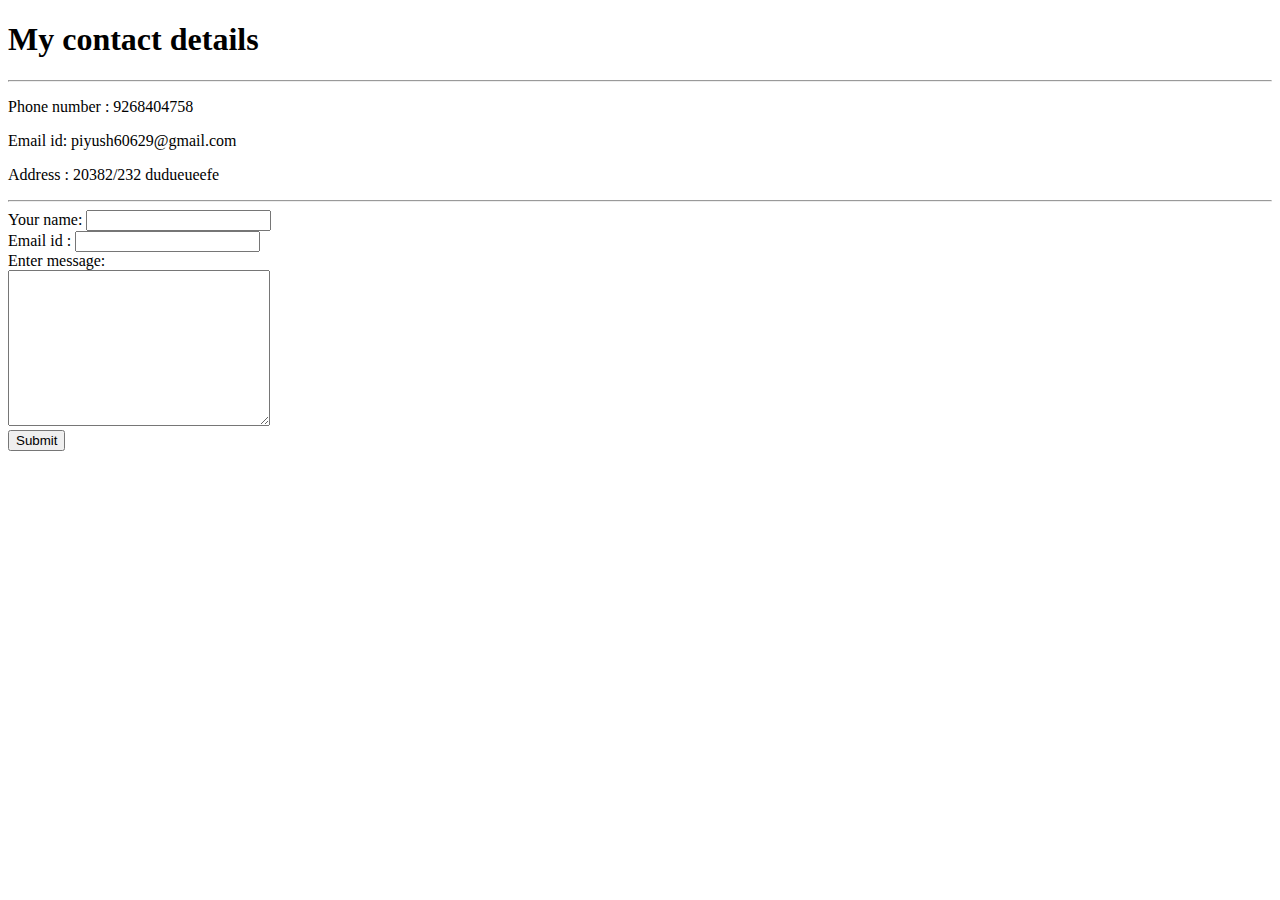
<file: templates/contactme.html>
<!DOCTYPE html>
<html lang="en">
<head>
    <title>Contact Details</title>
</head>
<body>
    <h1> My contact details</h1> <hr>
    <p>Phone number : 9268404758</p>
    <p>Email id: piyush60629@gmail.com</p>
    <p>Address : 20382/232 dudueueefe</p>
    <hr>
    <form action="mailto:piyush60629@gmail.com" method="post" enctype="text/plain">
        <label> Your name: </label>
        <input type="text" name="yourname" value=""><br>
        <label>Email id :</label>
        <input type="email" name="youremail" value=""><br>
        <label>Enter message:</label><br>
        <textarea name="yourmessage" cols="30" rows="10"></textarea><br>
        <input type="submit" name="">    
    </form>
</body>
</html>
</file>
